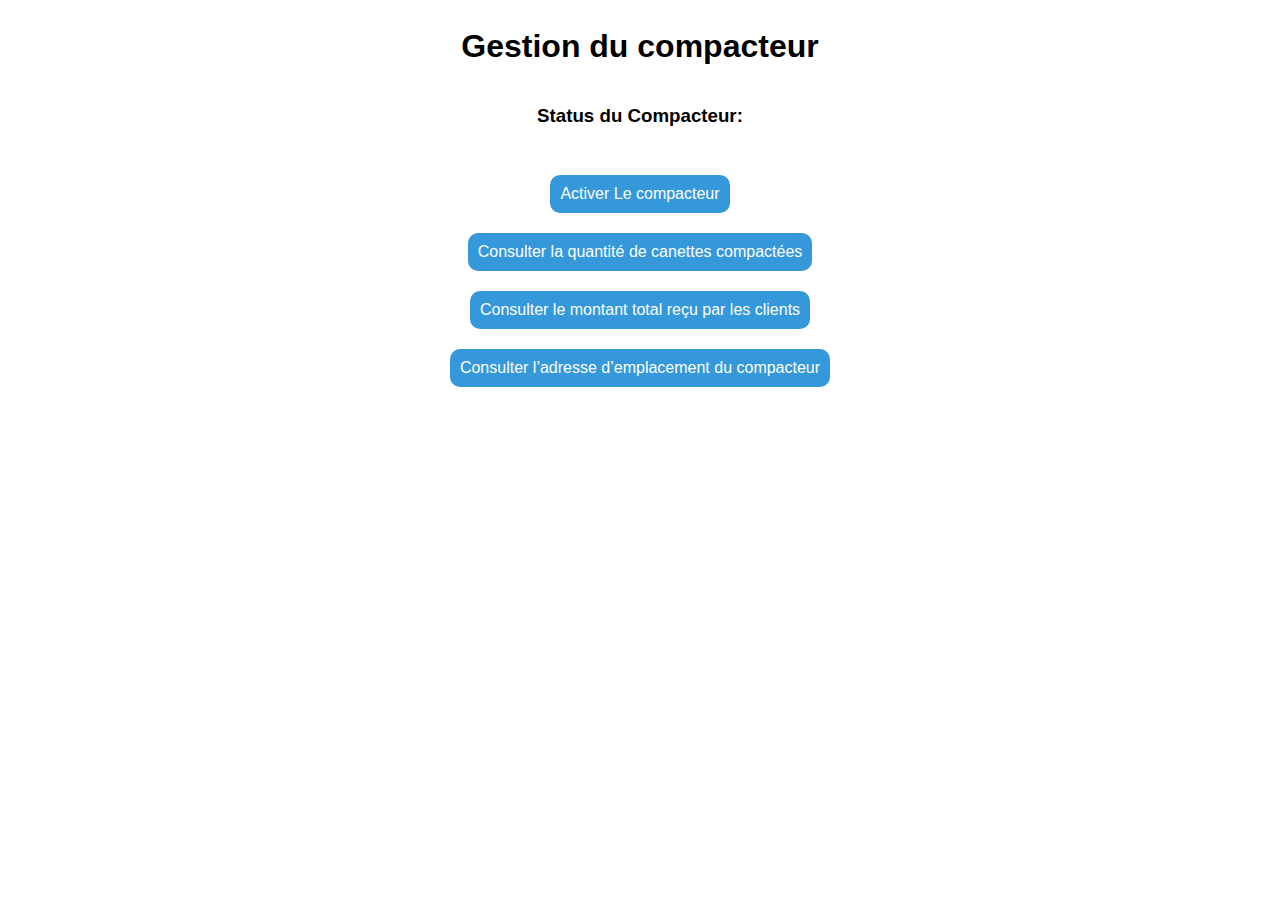
<file: data/index.html>
<!DOCTYPE html>
<html lang="en">
<head>
    <meta charset="UTF-8">
    <meta name="viewport" content="width=device-width, initial-scale=1.0">
    <link rel="stylesheet" type="text/css" href="css/styleIndex.css">
    <title>Compacteur</title>
</head>
<body>
    <h1>Gestion du compacteur</h1>

    <h3>Status du Compacteur: <span id="status"> <p></p> </span></h3>

    <button id="compacteurButton" onclick="ChangezStatusCompacteur()">Activer Le compacteur</button>

    <button onclick="ConsultezCannettesComp()">Consulter la quantité de canettes compactées</button>

    <button onclick="ConsultezClientsRecu()">Consulter le montant total reçu par les clients</button>

    <button onclick="ConsultezAdresse()">Consulter l’adresse d’emplacement du compacteur</button>

    <script src="js/index.js"></script> 
</body>
</html>
</file>
<file: data/css/styleIndex.css>
body {
    font-family: Arial, sans-serif;
    text-align: center;
    display: flex;
    flex-direction: column;
    align-items: center;
}

h1 {
    margin-top: 20px;
}

button {
    font-size: 16px;
    margin: 10px;
    padding: 10px;
    width: auto;
    display: block;
    border: none;
    border-radius: 10px;
    background-color: #3498db; 
    color: #fff; 
    cursor: pointer;
}

button:hover {
    background-color: #2980b9; 
}
</file>
